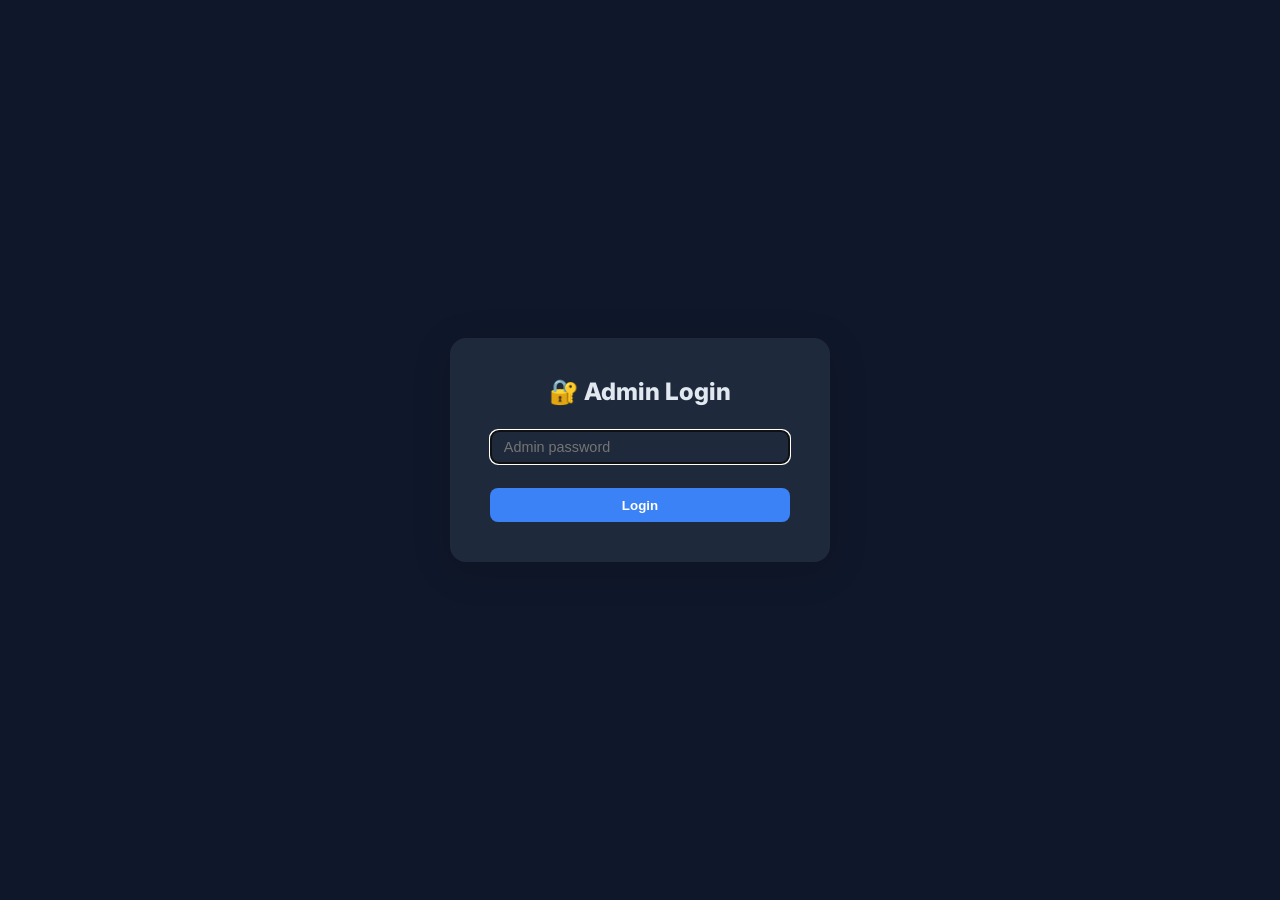
<file: frontend/admin.html>
<!DOCTYPE html>
<html lang="en">
<head>
  <meta charset="UTF-8">
  <meta name="viewport" content="width=device-width, initial-scale=1.0">
  <title>Admin Dashboard — Raffle Promo</title>
  <link href="https://fonts.googleapis.com/css2?family=Inter:wght@400;500;600;700;800&display=swap" rel="stylesheet">
  <link rel="stylesheet" href="style.css">
  <style>
    /* ── Admin-specific styles ── */
    body { background: #0f172a; color: #e2e8f0; font-family: 'Inter', sans-serif; }
    .admin-login { min-height: 100vh; display: flex; align-items: center; justify-content: center; }
    .login-card { background: #1e293b; border-radius: 16px; padding: 2.5rem; width: 100%; max-width: 380px; }
    .login-card h1 { font-size: 1.5rem; margin-bottom: 1.5rem; text-align: center; }
    .admin-wrap { display: none; }

    /* Layout */
    .admin-header { background: #1e293b; padding: 1rem 2rem; display: flex; align-items: center; justify-content: space-between; border-bottom: 1px solid #334155; }
    .admin-header h1 { font-size: 1.2rem; font-weight: 700; color: #f1f5f9; }
    .admin-nav { display: flex; gap: .5rem; }
    .nav-btn { background: transparent; border: 1px solid #475569; color: #94a3b8; padding: .4rem .9rem; border-radius: 8px; cursor: pointer; font-size: .85rem; transition: all .2s; }
    .nav-btn.active, .nav-btn:hover { background: #3b82f6; border-color: #3b82f6; color: #fff; }
    .admin-content { padding: 2rem; max-width: 1400px; margin: 0 auto; }

    /* Tabs */
    .tab-panel { display: none; }
    .tab-panel.active { display: block; }

    /* Stats */
    .stats-grid { display: grid; grid-template-columns: repeat(auto-fit, minmax(160px, 1fr)); gap: 1rem; margin-bottom: 2rem; }
    .stat-card { background: #1e293b; border-radius: 12px; padding: 1.25rem; text-align: center; }
    .stat-num { font-size: 2.5rem; font-weight: 800; color: #3b82f6; }
    .stat-label { font-size: .8rem; color: #64748b; margin-top: .25rem; text-transform: uppercase; letter-spacing: .05em; }

    /* Table */
    .table-toolbar { display: flex; gap: 1rem; align-items: center; margin-bottom: 1rem; flex-wrap: wrap; }
    .filter-select, .search-input { background: #1e293b; border: 1px solid #334155; color: #e2e8f0; padding: .5rem .8rem; border-radius: 8px; font-size: .875rem; }
    .btn-download { background: #16a34a; color: #fff; border: none; padding: .5rem 1rem; border-radius: 8px; cursor: pointer; font-weight: 600; font-size: .875rem; }
    .btn-refresh { background: #334155; color: #e2e8f0; border: none; padding: .5rem 1rem; border-radius: 8px; cursor: pointer; font-size: .875rem; }
    .table-wrap { overflow-x: auto; border-radius: 12px; }
    table { width: 100%; border-collapse: collapse; background: #1e293b; font-size: .875rem; }
    th { background: #0f172a; color: #64748b; padding: .75rem 1rem; text-align: left; font-size: .75rem; text-transform: uppercase; letter-spacing: .05em; }
    td { padding: .75rem 1rem; border-bottom: 1px solid #1e293b; color: #cbd5e1; }
    tr:hover td { background: #263249; }
    .badge { display: inline-block; padding: .2em .6em; border-radius: 999px; font-size: .75rem; font-weight: 600; }
    .badge-verified { background: #14532d; color: #4ade80; }
    .badge-pending  { background: #1c1917; color: #fbbf24; }
    .badge-rejected { background: #450a0a; color: #f87171; }
    .receipt-link { color: #60a5fa; text-decoration: none; font-size: .75rem; }
    .receipt-link:hover { text-decoration: underline; }

    /* Settings */
    .settings-grid { display: grid; grid-template-columns: 1fr 1fr; gap: 1.5rem; }
    @media (max-width: 700px) { .settings-grid { grid-template-columns: 1fr; } }
    .settings-card { background: #1e293b; border-radius: 12px; padding: 1.5rem; }
    .settings-card h3 { font-size: 1rem; margin-bottom: 1rem; color: #f1f5f9; }
    .settings-field { margin-bottom: 1rem; }
    .settings-field label { display: block; font-size: .8rem; color: #64748b; margin-bottom: .4rem; text-transform: uppercase; letter-spacing: .05em; }
    .settings-field input, .settings-field textarea { width: 100%; background: #0f172a; border: 1px solid #334155; color: #e2e8f0; padding: .6rem .8rem; border-radius: 8px; font-size: .9rem; }
    .settings-field textarea { min-height: 80px; resize: vertical; }
    .btn-save { background: #3b82f6; color: #fff; border: none; padding: .6rem 1.5rem; border-radius: 8px; cursor: pointer; font-weight: 600; margin-top: .5rem; }
    .btn-save:hover { background: #2563eb; }
    .save-msg { color: #4ade80; font-size: .85rem; margin-left: .75rem; }

    /* Raffle Draw */
    .draw-section { text-align: center; }
    .pool-info { color: #94a3b8; margin-bottom: 2rem; font-size: 1rem; }
    .pool-info strong { color: #60a5fa; font-size: 1.4rem; }
    .slot-machine { background: #1e293b; border-radius: 20px; padding: 3rem 2rem; max-width: 500px; margin: 0 auto 2rem; position: relative; overflow: hidden; border: 2px solid #334155; }
    .slot-machine.spinning { border-color: #f59e0b; box-shadow: 0 0 30px rgba(245,158,11,.3); }
    .slot-reel { font-size: 1.5rem; font-weight: 800; color: #f1f5f9; min-height: 60px; display: flex; align-items: center; justify-content: center; transition: all .1s; }
    .slot-reel.spinning { animation: spin-reel .08s infinite; }
    @keyframes spin-reel { 0%,100% { opacity: 1; } 50% { opacity: .3; } }
    .winner-reveal { display: none; text-align: center; padding: 2rem; background: linear-gradient(135deg, #14532d, #166534); border-radius: 16px; margin-top: 1.5rem; }
    .winner-reveal.show { display: block; animation: winner-pop .5s ease; }
    @keyframes winner-pop { 0% { transform: scale(.8); opacity: 0; } 100% { transform: scale(1); opacity: 1; } }
    .winner-name { font-size: 2rem; font-weight: 800; color: #4ade80; margin: .5rem 0; }
    .winner-details { font-size: .9rem; color: #86efac; }
    .btn-draw { background: linear-gradient(135deg, #f59e0b, #d97706); color: #000; border: none; padding: 1rem 3rem; border-radius: 12px; font-size: 1.2rem; font-weight: 800; cursor: pointer; margin: 1rem .5rem; transition: transform .2s; }
    .btn-draw:hover { transform: scale(1.05); }
    .btn-draw:disabled { opacity: .5; cursor: default; transform: none; }
    .btn-draw-again { background: #3b82f6; color: #fff; border: none; padding: .75rem 2rem; border-radius: 10px; font-size: 1rem; font-weight: 700; cursor: pointer; margin-top: 1rem; }
    .confetti-container { position: fixed; top: 0; left: 0; width: 100%; height: 100%; pointer-events: none; z-index: 9999; }
    .confetti-piece { position: absolute; width: 10px; height: 10px; top: -10px; animation: fall linear forwards; border-radius: 2px; }
    @keyframes fall { to { transform: translateY(110vh) rotate(720deg); opacity: 0; } }

    /* Past draws */
    .draws-list { background: #1e293b; border-radius: 12px; overflow: hidden; }
    .draw-item { padding: 1rem 1.5rem; border-bottom: 1px solid #334155; }
    .draw-item:last-child { border-bottom: none; }
    .draw-winner-name { font-weight: 700; color: #4ade80; font-size: 1rem; }
    .draw-meta { font-size: .8rem; color: #64748b; margin-top: .25rem; }

    /* Admin form controls */
    .admin-input { background: #1e293b; border: 1px solid #334155; color: #e2e8f0; padding: .5rem .8rem; border-radius: 8px; font-size: .9rem; width: 100%; margin-bottom: .5rem; }
    .btn-admin-action { background: #3b82f6; color: #fff; border: none; padding: .5rem 1.2rem; border-radius: 8px; cursor: pointer; font-size: .875rem; font-weight: 600; }
    .btn-delete { background: transparent; border: 1px solid #7f1d1d; color: #f87171; padding: .25rem .6rem; border-radius: 6px; cursor: pointer; font-size: .75rem; transition: all .2s; }
    .btn-delete:hover { background: #7f1d1d; color: #fff; }
    .btn-logout { background: #7f1d1d; color: #fca5a5; border: none; padding: .4rem .9rem; border-radius: 8px; cursor: pointer; font-size: .85rem; }
  </style>
</head>
<body>

<!-- ── Login Screen ────────────────────────────────────────── -->
<div class="admin-login" id="loginScreen">
  <div class="login-card">
    <h1>🔐 Admin Login</h1>
    <div id="loginError" style="color:#f87171;margin-bottom:1rem;display:none;"></div>
    <input type="password" id="loginPw" class="admin-input" placeholder="Admin password" autofocus>
    <button class="btn-save" style="width:100%;margin-top:1rem;" onclick="doLogin()">Login</button>
  </div>
</div>

<!-- ── Admin App ───────────────────────────────────────────── -->
<div class="admin-wrap" id="adminWrap">
  <div class="admin-header">
    <h1>🎟️ Raffle Admin</h1>
    <div class="admin-nav">
      <button class="nav-btn active" onclick="showTab('entries')">📋 Entries</button>
      <button class="nav-btn" onclick="showTab('draw')">🎰 Draw</button>
      <button class="nav-btn" onclick="showTab('settings')">⚙️ Settings</button>
      <button class="btn-logout" onclick="logout()">Logout</button>
    </div>
  </div>

  <div class="admin-content">

    <!-- ENTRIES TAB -->
    <div class="tab-panel active" id="tab-entries">
      <div class="stats-grid">
        <div class="stat-card"><div class="stat-num" id="statTotal">–</div><div class="stat-label">Total Entries</div></div>
        <div class="stat-card"><div class="stat-num" id="statVerified" style="color:#4ade80;">–</div><div class="stat-label">Verified</div></div>
        <div class="stat-card"><div class="stat-num" id="statPending" style="color:#fbbf24;">–</div><div class="stat-label">Pending</div></div>
        <div class="stat-card"><div class="stat-num" id="statRejected" style="color:#f87171;">–</div><div class="stat-label">Rejected</div></div>
      </div>

      <div class="table-toolbar">
        <select class="filter-select" id="statusFilter" onchange="loadEntries()">
          <option value="">All Statuses</option>
          <option value="verified">Verified</option>
          <option value="pending">Pending</option>
          <option value="rejected">Rejected</option>
        </select>
        <button class="btn-refresh" onclick="loadEntries()">🔄 Refresh</button>
        <button class="btn-download" onclick="downloadCSV()">⬇️ Download CSV</button>
      </div>

      <div class="table-wrap">
        <table id="entriesTable">
          <thead>
            <tr>
              <th>#</th>
              <th>Name</th>
              <th>Home Address</th>
              <th>Email</th>
              <th>Phone</th>
              <th>Date of Purchase</th>
              <th>Invoice No.</th>
              <th>Status</th>
              <th>Submitted</th>
              <th>Receipt</th>
              <th>Action</th>
            </tr>
          </thead>
          <tbody id="entriesBody">
            <tr><td colspan="11" style="text-align:center;color:#475569;padding:2rem;">Loading…</td></tr>
          </tbody>
        </table>
      </div>
      <div id="entryCount" style="color:#64748b;font-size:.85rem;margin-top:.75rem;"></div>
    </div>

    <!-- DRAW TAB -->
    <div class="tab-panel" id="tab-draw">
      <div class="draw-section">
        <h2 style="margin-bottom:.5rem;">🎰 Raffle Draw</h2>
        <p class="pool-info">Eligible entries: <strong id="poolCount">–</strong></p>

        <div class="slot-machine" id="slotMachine">
          <div class="slot-reel" id="slotReel">Press Draw to start!</div>
        </div>

        <button class="btn-draw" id="drawBtn" onclick="startDraw()">🎲 Draw Winner!</button>

        <div class="winner-reveal" id="winnerReveal">
          <div style="font-size:2rem;">🎉🏆🎉</div>
          <div style="color:#86efac;font-size:.9rem;margin-bottom:.5rem;">WINNER</div>
          <div class="winner-name" id="winnerName"></div>
          <div class="winner-details" id="winnerDetails"></div>
          <button class="btn-draw-again" onclick="resetDraw()">Draw Again</button>
        </div>

        <div style="margin-top:3rem;text-align:left;">
          <h3 style="margin-bottom:1rem;color:#94a3b8;">Past Draws</h3>
          <div class="draws-list" id="drawsList">
            <div style="padding:1.5rem;color:#475569;text-align:center;">No draws yet.</div>
          </div>
        </div>
      </div>
    </div>

    <!-- SETTINGS TAB -->
    <div class="tab-panel" id="tab-settings">
      <div class="settings-grid">
        <div class="settings-card">
          <h3>📅 Campaign Period</h3>
          <div class="settings-field">
            <label>Start Date</label>
            <input type="date" id="set_campaign_start_date" class="admin-input">
          </div>
          <div class="settings-field">
            <label>End Date</label>
            <input type="date" id="set_campaign_end_date" class="admin-input">
          </div>
          <div class="settings-field">
            <label>Draw Date</label>
            <input type="date" id="set_draw_date" class="admin-input">
          </div>
          <button class="btn-save" onclick="saveSettings(['campaign_start_date','campaign_end_date','draw_date'])">Save Dates</button>
          <span class="save-msg" id="save_msg_dates"></span>
        </div>

        <div class="settings-card">
          <h3>🏆 Prize & Promo</h3>
          <div class="settings-field">
            <label>Promo Title</label>
            <input type="text" id="set_promo_title" class="admin-input" placeholder="Win a Trip to Korea!">
          </div>
          <div class="settings-field">
            <label>Prize Description</label>
            <textarea id="set_prize_description" class="admin-input"></textarea>
          </div>
          <button class="btn-save" onclick="saveSettings(['promo_title','prize_description'])">Save Prize</button>
          <span class="save-msg" id="save_msg_prize"></span>
        </div>

        <div class="settings-card">
          <h3>🧾 Receipt Validation</h3>
          <div class="settings-field">
            <label>Required Product Keywords</label>
            <input type="text" id="set_required_product_keywords" class="admin-input" placeholder="BLT,BLT sandwich">
            <small style="color:#64748b;">Comma-separated. Receipt must contain at least one keyword.</small>
          </div>
          <button class="btn-save" onclick="saveSettings(['required_product_keywords'])">Save Keywords</button>
          <span class="save-msg" id="save_msg_keywords"></span>
        </div>
      </div>
    </div>

  </div>
</div>

<!-- Confetti container -->
<div class="confetti-container" id="confettiContainer"></div>

<script>
const API = '';
let adminPw = '';
let drawPool = [];
let spinInterval = null;

// ── Auth ──────────────────────────────────────────────────────
async function doLogin() {
  const pw = document.getElementById('loginPw').value;
  const err = document.getElementById('loginError');
  try {
    const r = await fetch(`${API}/api/admin/login`, {
      method: 'POST',
      headers: {'Content-Type':'application/json'},
      body: JSON.stringify({password: pw})
    });
    if (r.ok) {
      adminPw = pw;
      document.getElementById('loginScreen').style.display = 'none';
      document.getElementById('adminWrap').style.display = 'block';
      loadStats();
      loadEntries();
      loadSettings();
      loadDrawPool();
      loadPastDraws();
    } else {
      err.textContent = 'Wrong password.';
      err.style.display = 'block';
    }
  } catch(e) {
    err.textContent = 'Connection error.';
    err.style.display = 'block';
  }
}

function logout() {
  adminPw = '';
  document.getElementById('loginScreen').style.display = 'flex';
  document.getElementById('adminWrap').style.display = 'none';
}

document.getElementById('loginPw')?.addEventListener('keydown', e => { if (e.key === 'Enter') doLogin(); });

// ── Navigation ────────────────────────────────────────────────
function showTab(tab) {
  document.querySelectorAll('.tab-panel').forEach(el => el.classList.remove('active'));
  document.querySelectorAll('.nav-btn').forEach(el => el.classList.remove('active'));
  document.getElementById('tab-' + tab)?.classList.add('active');
  event.target.classList.add('active');

  if (tab === 'draw') { loadDrawPool(); loadPastDraws(); }
  if (tab === 'settings') loadSettings();
  if (tab === 'entries') { loadStats(); loadEntries(); }
}

// ── Stats ─────────────────────────────────────────────────────
async function loadStats() {
  try {
    const r = await apiFetch('/api/admin/stats');
    const d = await r.json();
    document.getElementById('statTotal').textContent    = d.total    ?? '–';
    document.getElementById('statVerified').textContent = d.verified ?? '–';
    document.getElementById('statPending').textContent  = d.pending  ?? '–';
    document.getElementById('statRejected').textContent = d.rejected ?? '–';
  } catch(e) {}
}

// ── Entries ───────────────────────────────────────────────────
async function loadEntries() {
  const status = document.getElementById('statusFilter')?.value || '';
  const url = `/api/admin/entries?limit=200${status ? '&status=' + status : ''}`;
  try {
    const r = await apiFetch(url);
    const d = await r.json();
    renderEntries(d.entries || []);
    const count = document.getElementById('entryCount');
    if (count) count.textContent = `Showing ${(d.entries||[]).length} of ${d.total} entries`;
  } catch(e) {
    document.getElementById('entriesBody').innerHTML = '<tr><td colspan="11" style="text-align:center;color:#f87171;">Failed to load entries.</td></tr>';
  }
}

function renderEntries(entries) {
  const tbody = document.getElementById('entriesBody');
  if (!entries.length) {
    tbody.innerHTML = '<tr><td colspan="11" style="text-align:center;color:#475569;padding:2rem;">No entries found.</td></tr>';
    return;
  }
  tbody.innerHTML = entries.map((e, i) => `
    <tr>
      <td style="color:#475569;">${i+1}</td>
      <td><strong style="color:#f1f5f9;">${esc(e.name)}</strong></td>
      <td style="max-width:260px;white-space:normal;">${esc(e.home_address || '–')}</td>
      <td>${esc(e.email)}</td>
      <td>${esc(e.phone)}</td>
      <td>${e.purchase_date || '–'}</td>
      <td><code style="font-family:monospace;color:#a5b4fc;">${esc(e.invoice_number||'–')}</code></td>
      <td><span class="badge badge-${e.verification_status}">${e.verification_status}</span></td>
      <td style="color:#64748b;font-size:.8rem;">${fmtDate(e.created_at)}</td>
      <td>${e.receipt_url ? `<a href="${esc(e.receipt_url)}" target="_blank" class="receipt-link">View 🧾</a>` : '–'}</td>
      <td><button class="btn-delete" onclick="deleteEntry('${esc(e.id)}', '${esc(e.name)}')">🗑 Delete</button></td>
    </tr>
  `).join('');
}

async function downloadCSV() {
  const status = document.getElementById('statusFilter')?.value || '';
  const url = `/api/admin/entries/csv${status ? '?status=' + status : ''}`;
  const r = await apiFetch(url);
  const blob = await r.blob();
  const a = document.createElement('a');
  a.href = URL.createObjectURL(blob);
  a.download = 'raffle_entries.csv';
  a.click();
}

// ── Settings ──────────────────────────────────────────────────
async function loadSettings() {
  try {
    const r = await apiFetch('/api/admin/settings');
    const s = await r.json();
    Object.entries(s).forEach(([k,v]) => {
      const el = document.getElementById('set_' + k);
      if (el) el.value = v;
    });
  } catch(e) {}
}

async function saveSettings(keys) {
  const body = {};
  keys.forEach(k => { const el = document.getElementById('set_' + k); if (el) body[k] = el.value; });
  try {
    const r = await apiFetch('/api/admin/settings', 'POST', body);
    if (r.ok) {
      const msgKey = keys.includes('campaign_start_date') ? 'dates' : keys.includes('promo_title') ? 'prize' : 'keywords';
      const msg = document.getElementById('save_msg_' + msgKey);
      if (msg) { msg.textContent = '✓ Saved'; setTimeout(() => msg.textContent = '', 3000); }
    }
  } catch(e) {}
}

// ── Draw ──────────────────────────────────────────────────────
async function loadDrawPool() {
  try {
    const r = await apiFetch('/api/admin/draw/pool');
    const d = await r.json();
    drawPool = d.entries || [];
    document.getElementById('poolCount').textContent = drawPool.length;
    const reel = document.getElementById('slotReel');
    if (reel && !drawPool.length) reel.textContent = 'No verified entries yet';
  } catch(e) {}
}

async function loadPastDraws() {
  try {
    const r = await apiFetch('/api/admin/draws');
    const d = await r.json();
    const draws = d.draws || [];
    const container = document.getElementById('drawsList');
    if (!draws.length) {
      container.innerHTML = '<div style="padding:1.5rem;color:#475569;text-align:center;">No draws yet.</div>';
      return;
    }
    container.innerHTML = draws.map(draw => {
      const w = draw.entries || {};
      return `<div class="draw-item">
        <div class="draw-winner-name">🏆 ${esc(w.name || 'Unknown')}</div>
        <div class="draw-meta">${esc(w.email||'')} · ${esc(w.phone||'')} · Invoice: ${esc(w.invoice_number||'–')}</div>
        <div class="draw-meta" style="margin-top:.25rem;">Drawn: ${fmtDate(draw.drawn_at)}</div>
      </div>`;
    }).join('');
  } catch(e) {}
}

function startDraw() {
  if (!drawPool.length) { alert('No verified entries to draw from!'); return; }

  document.getElementById('winnerReveal').classList.remove('show');
  document.getElementById('drawBtn').disabled = true;
  const machine = document.getElementById('slotMachine');
  const reel = document.getElementById('slotReel');

  machine.classList.add('spinning');
  reel.classList.add('spinning');

  let ticks = 0;
  const totalTicks = 40;
  spinInterval = setInterval(() => {
    const random = drawPool[Math.floor(Math.random() * drawPool.length)];
    reel.textContent = random.name;
    ticks++;
    if (ticks >= totalTicks) {
      clearInterval(spinInterval);
      finalDraw();
    }
  }, 80);
}

async function finalDraw() {
  const machine = document.getElementById('slotMachine');
  const reel = document.getElementById('slotReel');
  machine.classList.remove('spinning');
  reel.classList.remove('spinning');

  try {
    const r = await apiFetch('/api/admin/draw', 'POST', {});
    if (!r.ok) { alert('Draw failed.'); document.getElementById('drawBtn').disabled = false; return; }
    const d = await r.json();
    const w = d.winner;

    reel.textContent = w.name;
    document.getElementById('winnerName').textContent = w.name;
    document.getElementById('winnerDetails').innerHTML = `
      📧 ${esc(w.email)} &nbsp;|&nbsp; 📱 ${esc(w.phone)}<br>
      🧾 Invoice: <strong>${esc(w.invoice_number||'–')}</strong>
    `;
    document.getElementById('winnerReveal').classList.add('show');
    launchConfetti();
    loadPastDraws();
    loadDrawPool();
  } catch(e) {
    alert('Error running draw: ' + e.message);
    document.getElementById('drawBtn').disabled = false;
  }
}

function resetDraw() {
  document.getElementById('winnerReveal').classList.remove('show');
  document.getElementById('slotReel').textContent = 'Press Draw to start!';
  document.getElementById('drawBtn').disabled = false;
}

// ── Confetti ──────────────────────────────────────────────────
function launchConfetti() {
  const container = document.getElementById('confettiContainer');
  const colors = ['#f59e0b','#3b82f6','#10b981','#ef4444','#8b5cf6','#ec4899','#fff'];
  container.innerHTML = '';
  for (let i = 0; i < 120; i++) {
    const piece = document.createElement('div');
    piece.className = 'confetti-piece';
    piece.style.cssText = `
      left: ${Math.random() * 100}%;
      background: ${colors[Math.floor(Math.random()*colors.length)]};
      animation-duration: ${1.5 + Math.random() * 2}s;
      animation-delay: ${Math.random() * .5}s;
      width: ${6 + Math.random()*8}px;
      height: ${6 + Math.random()*8}px;
      border-radius: ${Math.random() > .5 ? '50%' : '2px'};
    `;
    container.appendChild(piece);
  }
  setTimeout(() => container.innerHTML = '', 4000);
}

// ── Helpers ───────────────────────────────────────────────────
function apiFetch(url, method = 'GET', body = null) {
  const opts = {
    method,
    headers: { 'X-Admin-Password': adminPw, 'Content-Type': 'application/json' },
  };
  if (body) opts.body = JSON.stringify(body);
  return fetch(API + url, opts);
}

function esc(str) {
  return String(str || '').replace(/&/g,'&amp;').replace(/</g,'&lt;').replace(/>/g,'&gt;').replace(/"/g,'&quot;');
}

function fmtDate(isoStr) {
  if (!isoStr) return '–';
  try { return new Date(isoStr).toLocaleString('en-PH', {dateStyle:'short',timeStyle:'short'}); }
  catch { return isoStr; }
}

// ── Delete Entry ──────────────────────────────────────────────
async function deleteEntry(id, name) {
  if (!confirm(`Delete entry for "${name}"?\n\nThis is permanent and cannot be undone.`)) return;
  try {
    const r = await apiFetch(`/api/admin/entries/${id}`, 'DELETE');
    if (r.ok) {
      loadEntries();
      loadStats();
      loadDrawPool();
    } else {
      const d = await r.json().catch(() => ({}));
      alert('Delete failed: ' + (d.detail || 'Unknown error'));
    }
  } catch(e) {
    alert('Network error deleting entry.');
  }
}

</script>
</body>
</html>
</file>
<file: frontend/style.css>
/* ============================================================
   Subway × Trip to Korea — Mobile-First Stylesheet
   Colours: Subway green #009843, Korean red #CD2E3A,
            Korean blue #003478, warm cream #f5f5f0
   ============================================================ */

*, *::before, *::after { box-sizing: border-box; margin: 0; padding: 0; }

:root {
  --subway-green:      #009843;
  --subway-green-dark: #007a35;
  --subway-yellow:     #FFC425;
  --korea-red:         #CD2E3A;
  --korea-blue:        #003478;
  --color-primary:     #009843;
  --color-primary-dark:#007a35;
  --color-accent:      #CD2E3A;
  --color-bg:          #f5f5f0;
  --color-surface:     #ffffff;
  --color-text:        #1a1a1a;
  --color-text-muted:  #6b7280;
  --color-border:      #e5e7eb;
  --color-success:     #009843;
  --color-success-bg:  #d1fae5;
  --color-error:       #CD2E3A;
  --color-error-bg:    #fee2e2;
  --color-warning:     #f59e0b;
  --color-warning-bg:  #fef3c7;
  --color-pending:     #f59e0b;
  --color-verified:    #009843;
  --color-rejected:    #CD2E3A;

  --radius-sm:  8px;
  --radius-md:  16px;
  --radius-lg:  24px;
  --shadow-sm:  0 1px 4px rgba(0,0,0,.08);
  --shadow-md:  0 4px 20px rgba(0,0,0,.10);
  --shadow-lg:  0 8px 40px rgba(0,0,0,.14);
  --font:       'Inter', 'Noto Sans KR', system-ui, sans-serif;
  --transition: 0.2s ease;
}

html { font-size: 16px; scroll-behavior: smooth; }
body { font-family: var(--font); background: var(--color-bg); color: var(--color-text); line-height: 1.6; min-height: 100vh; }

h1,h2,h3,h4 { line-height: 1.2; font-weight: 800; }
h1 { font-size: clamp(2rem, 7vw, 3rem); }
h2 { font-size: clamp(1.25rem, 4vw, 1.6rem); }
h3 { font-size: 1.1rem; }
p  { margin-bottom: .75rem; }
a  { color: var(--subway-green); text-decoration: none; font-weight: 600; }
a:hover { text-decoration: underline; }

.container { width: 100%; max-width: 520px; margin: 0 auto; padding: 0 1rem; }

/* ── Hero ────────────────────────────────────────────────────── */
.hero {
  background: linear-gradient(160deg, #003478 0%, #009843 60%, #FFC425 100%);
  color: #fff;
  padding: 3rem 1rem 5rem;
  text-align: center;
  position: relative;
  overflow: hidden;
}

/* Seoul skyline silhouette pattern */
.hero::before {
  content: '';
  position: absolute;
  inset: 0;
  background-image:
    radial-gradient(circle at 20% 80%, rgba(255,196,37,.15) 0%, transparent 50%),
    radial-gradient(circle at 80% 20%, rgba(0,152,67,.2) 0%, transparent 50%);
  pointer-events: none;
}

/* floating bokeh dots */
.hero::after {
  content: '✈️';
  position: absolute;
  top: 1.5rem;
  right: 2rem;
  font-size: 2rem;
  opacity: .5;
  animation: float 4s ease-in-out infinite;
}

@keyframes float {
  0%,100% { transform: translateY(0) rotate(-10deg); }
  50%      { transform: translateY(-10px) rotate(5deg); }
}

.hero-content { position: relative; z-index: 1; }

.hero-logos {
  display: flex;
  align-items: center;
  justify-content: center;
  gap: .75rem;
  margin-bottom: 1.25rem;
}
.subway-logo {
  background: var(--subway-yellow);
  color: #1a1a1a;
  font-weight: 900;
  font-size: 1.25rem;
  padding: .3rem .9rem;
  border-radius: 6px;
  letter-spacing: .04em;
}
.subway-logo span { font-size: .65rem; vertical-align: super; }
.hero-x { font-size: 1.5rem; font-weight: 900; opacity: .8; }
.korea-flag { font-size: 2.25rem; }

.hero h1 { margin-bottom: .5rem; text-shadow: 0 2px 8px rgba(0,0,0,.3); }
.korea-text {
  color: var(--subway-yellow);
  display: inline-block;
  position: relative;
}
.korea-text::after {
  content: '';
  position: absolute;
  bottom: -2px; left: 0; right: 0;
  height: 3px;
  background: var(--subway-yellow);
  border-radius: 2px;
}

.hero p { font-size: 1.0625rem; opacity: .92; margin-bottom: 1rem; }

.hero-meta {
  display: flex;
  flex-wrap: wrap;
  gap: .5rem;
  justify-content: center;
}
.hero-meta span {
  background: rgba(255,255,255,.15);
  border: 1px solid rgba(255,255,255,.25);
  border-radius: 999px;
  padding: .3rem .875rem;
  font-size: .8125rem;
  font-weight: 600;
  backdrop-filter: blur(4px);
}

/* Wave divider */
.hero-wave {
  position: absolute;
  bottom: -1px; left: 0; right: 0;
  line-height: 0;
}
.hero-wave svg { width: 100%; height: 60px; }

/* ── Card ──────────────────────────────────────────────────── */
.card {
  background: var(--color-surface);
  border-radius: var(--radius-md);
  box-shadow: var(--shadow-md);
  padding: 1.5rem;
  margin: -2rem auto 1.25rem;
  position: relative;
  z-index: 2;
}
@media(min-width:480px){ .card { padding: 2rem; } }

.card-header {
  text-align: center;
  margin-bottom: 1.5rem;
}
.card-icon { font-size: 2.5rem; margin-bottom: .5rem; }
.card-header h2 { color: var(--color-text); margin-bottom: .3rem; }
.card-header p { color: var(--color-text-muted); font-size: .9375rem; margin: 0; }

/* ── Prize card ────────────────────────────────────────────── */
.prize-card {
  background: linear-gradient(135deg, var(--korea-blue) 0%, #005db6 100%);
  color: #fff;
  border-radius: var(--radius-md);
  padding: 1.5rem;
  margin: 0 auto 1.25rem;
  box-shadow: var(--shadow-md);
}
.prize-header {
  font-size: 1.125rem;
  font-weight: 800;
  margin-bottom: 1rem;
  display: flex;
  align-items: center;
  gap: .5rem;
}
.prize-items { display: flex; flex-direction: column; gap: .625rem; }
.prize-item {
  display: flex;
  align-items: center;
  gap: .625rem;
  font-size: .9375rem;
  background: rgba(255,255,255,.1);
  border-radius: var(--radius-sm);
  padding: .5rem .875rem;
}

/* ── How It Works ──────────────────────────────────────────── */
.steps-list { display: flex; flex-direction: column; gap: 1rem; margin-top: 1rem; }
.step-item {
  display: flex;
  align-items: center;
  gap: 1rem;
  font-size: .9375rem;
}
.step-circle {
  width: 3rem;
  height: 3rem;
  min-width: 3rem;
  background: #f0fdf4;
  border: 2px solid var(--subway-green);
  border-radius: 50%;
  display: flex;
  align-items: center;
  justify-content: center;
  font-size: 1.375rem;
}
.step-item small { color: var(--color-text-muted); font-size: .8125rem; }

/* ── Form ──────────────────────────────────────────────────── */
.form-group { margin-bottom: 1.125rem; }
.form-label {
  display: block;
  font-size: .875rem;
  font-weight: 700;
  color: var(--color-text);
  margin-bottom: .375rem;
}
.required { color: var(--color-error); margin-left: .1rem; }
.form-control {
  display: block;
  width: 100%;
  padding: .75rem 1rem;
  font-size: 1rem;
  font-family: var(--font);
  color: var(--color-text);
  background: #fafafa;
  border: 2px solid var(--color-border);
  border-radius: var(--radius-sm);
  transition: border-color var(--transition), box-shadow var(--transition);
  outline: none;
  -webkit-appearance: none;
}
.form-control:focus {
  border-color: var(--subway-green);
  box-shadow: 0 0 0 3px rgba(0,152,67,.15);
  background: #fff;
}
.form-control.is-invalid {
  border-color: var(--color-error);
  box-shadow: 0 0 0 3px rgba(205,46,58,.12);
}
.form-control.is-valid { border-color: var(--subway-green); }
.form-hint { font-size: .75rem; color: var(--color-text-muted); margin-top: .3rem; }
.invalid-feedback { font-size: .8125rem; color: var(--color-error); margin-top: .3rem; display: none; }
.form-control.is-invalid ~ .invalid-feedback { display: block; }

/* ── Upload ────────────────────────────────────────────────── */
.upload-area {
  border: 2px dashed var(--color-border);
  border-radius: var(--radius-md);
  padding: 2rem 1rem;
  text-align: center;
  cursor: pointer;
  transition: border-color var(--transition), background var(--transition);
  position: relative;
  background: #fafafa;
}
.upload-area:hover, .upload-area.drag-over {
  border-color: var(--subway-green);
  background: #f0fdf4;
}
.upload-area.has-file {
  border-color: var(--subway-green);
  background: #f0fdf4;
}
.upload-area input[type="file"] {
  position: absolute; inset: 0; opacity: 0; cursor: pointer; width: 100%; height: 100%;
}
.upload-icon { font-size: 2.5rem; margin-bottom: .5rem; display: block; }
.upload-title { font-weight: 700; font-size: 1rem; margin-bottom: .25rem; color: var(--color-text); }
.upload-sub { font-size: .8125rem; color: var(--color-text-muted); }
.upload-preview { display: none; margin-top: 1rem; }
.upload-preview img {
  max-width: 100%; max-height: 180px; border-radius: var(--radius-sm);
  object-fit: cover; box-shadow: var(--shadow-sm);
}
.upload-filename { font-size: .8125rem; color: var(--color-text-muted); margin-top: .375rem; }

/* ── Checkbox ──────────────────────────────────────────────── */
.form-check { display: flex; align-items: flex-start; gap: .625rem; margin-bottom: 1.25rem; }
.form-check input[type="checkbox"] {
  width: 1.125rem; height: 1.125rem; min-width: 1.125rem;
  accent-color: var(--subway-green); margin-top: .125rem; cursor: pointer;
}
.form-check-label { font-size: .875rem; color: var(--color-text-muted); cursor: pointer; line-height: 1.4; }

/* ── Button ────────────────────────────────────────────────── */
.btn {
  display: inline-flex; align-items: center; justify-content: center; gap: .5rem;
  padding: .9375rem 1.5rem; font-size: 1.0625rem; font-weight: 800; font-family: var(--font);
  border: none; border-radius: var(--radius-sm); cursor: pointer;
  transition: all var(--transition); white-space: nowrap; -webkit-appearance: none;
  letter-spacing: .02em;
}
.btn-primary {
  background: linear-gradient(135deg, var(--subway-green) 0%, var(--subway-green-dark) 100%);
  color: #fff; width: 100%;
  box-shadow: 0 4px 14px rgba(0,152,67,.35);
}
.btn-primary:hover:not(:disabled) {
  transform: translateY(-2px);
  box-shadow: 0 6px 20px rgba(0,152,67,.45);
}
.btn-primary:active:not(:disabled) { transform: translateY(0); box-shadow: none; }
.btn-primary:disabled { opacity: .65; cursor: not-allowed; }
.btn-secondary {
  background: var(--color-bg); color: var(--color-text);
  border: 2px solid var(--color-border); font-size: .875rem; font-weight: 700;
}
.btn-secondary:hover:not(:disabled) { background: #e5e7eb; }
.btn-sm { padding: .4375rem .875rem; font-size: .875rem; }
.btn-danger { background: var(--color-error); color: #fff; }
.btn-danger:hover:not(:disabled) { background: #a82432; }
.btn-success { background: var(--subway-green); color: #fff; }

.btn .spinner {
  width: 1.125rem; height: 1.125rem;
  border: 2.5px solid rgba(255,255,255,.4);
  border-top-color: #fff;
  border-radius: 50%;
  animation: spin .65s linear infinite;
  display: none;
}
.btn.loading .spinner { display: block; }
.btn.loading .btn-text { opacity: .6; }

/* ── Steps indicator ───────────────────────────────────────── */
.steps {
  display: flex; align-items: center; justify-content: center;
  gap: 0; margin-bottom: 1.5rem;
}
.step {
  display: flex; align-items: center; gap: .375rem;
  font-size: .8125rem; font-weight: 700; color: var(--color-text-muted);
}
.step.active { color: var(--subway-green); }
.step.done   { color: var(--subway-green); }
.step-num {
  width: 1.625rem; height: 1.625rem; border-radius: 50%;
  background: var(--color-border); color: var(--color-text-muted);
  display: flex; align-items: center; justify-content: center;
  font-size: .7rem; font-weight: 800;
}
.step.active .step-num { background: var(--subway-green); color: #fff; }
.step.done   .step-num { background: var(--subway-green); color: #fff; }
.step-divider { flex: 1; height: 2px; background: var(--color-border); margin: 0 .5rem; max-width: 3rem; }

/* ── Alerts ────────────────────────────────────────────────── */
.alert {
  padding: .875rem 1rem; border-radius: var(--radius-sm);
  font-size: .9375rem; display: flex; gap: .625rem;
  align-items: flex-start; margin-bottom: 1rem;
}
.alert-icon { font-size: 1.125rem; line-height: 1; flex-shrink: 0; }
.alert-success { background: var(--color-success-bg); color: #065f46; border-left: 4px solid var(--subway-green); }
.alert-error   { background: var(--color-error-bg);   color: #7f1d1d; border-left: 4px solid var(--color-error); }
.alert-warning { background: var(--color-warning-bg); color: #78350f; border-left: 4px solid var(--color-warning); }

/* ── Success state ─────────────────────────────────────────── */
.success-state { text-align: center; padding: 1.5rem 1rem; }
.success-icon {
  width: 5rem; height: 5rem;
  background: linear-gradient(135deg, #f0fdf4, #dcfce7);
  border-radius: 50%; display: flex; align-items: center;
  justify-content: center; font-size: 2.25rem;
  margin: 0 auto 1rem;
  box-shadow: 0 4px 16px rgba(0,152,67,.2);
}
.success-state h2 { color: var(--subway-green); margin-bottom: .5rem; }
.success-state p { color: var(--color-text-muted); margin-bottom: 0; }

/* ── Footer ────────────────────────────────────────────────── */
footer {
  text-align: center; padding: 2.5rem 1rem;
  font-size: .8125rem; color: var(--color-text-muted);
}
.footer-brand {
  font-weight: 900; font-size: 1rem; color: var(--subway-green);
  margin-bottom: .375rem; letter-spacing: .04em;
}
.footer-brand span { font-size: .6rem; vertical-align: super; }
footer a { color: var(--color-text-muted); }
footer a:hover { color: var(--subway-green); }

/* ── Animations ────────────────────────────────────────────── */
@keyframes spin { to { transform: rotate(360deg); } }
@keyframes fadeIn {
  from { opacity: 0; transform: translateY(10px); }
  to   { opacity: 1; transform: translateY(0); }
}
.fade-in { animation: fadeIn .4s ease forwards; }

/* ── ======================================================= */
/*    ADMIN PAGE                                               */
/* ── ======================================================= */
.admin-header {
  background: linear-gradient(135deg, #003478 0%, #005db6 100%);
  color: #fff; padding: 1rem 1.5rem;
  display: flex; align-items: center; justify-content: space-between;
  flex-wrap: wrap; gap: .75rem;
}
.admin-header h1 { font-size: 1.125rem; font-weight: 800; }
.admin-header .admin-actions { display: flex; gap: .5rem; align-items: center; flex-wrap: wrap; }

.admin-main { padding: 1.25rem 1rem; max-width: 1280px; margin: 0 auto; }

.stats-bar {
  display: grid; grid-template-columns: repeat(2,1fr);
  gap: .75rem; margin-bottom: 1.25rem;
}
@media(min-width:640px){ .stats-bar { grid-template-columns: repeat(4,1fr); } }
.stat-card {
  background: var(--color-surface); border-radius: var(--radius-sm);
  padding: 1rem; box-shadow: var(--shadow-sm); text-align: center;
}
.stat-num { font-size: 1.75rem; font-weight: 900; line-height: 1; margin-bottom: .25rem; }
.stat-label { font-size: .75rem; color: var(--color-text-muted); text-transform: uppercase; letter-spacing: .05em; }
.stat-card.total   .stat-num { color: var(--korea-blue); }
.stat-card.pending  .stat-num { color: var(--color-pending); }
.stat-card.verified .stat-num { color: var(--subway-green); }
.stat-card.rejected .stat-num { color: var(--color-rejected); }

.filter-bar {
  background: var(--color-surface); border-radius: var(--radius-sm);
  padding: .875rem 1rem; display: flex; flex-wrap: wrap;
  gap: .5rem; margin-bottom: 1rem; box-shadow: var(--shadow-sm); align-items: center;
}
.filter-label { font-size: .8125rem; font-weight: 700; color: var(--color-text-muted); }
.filter-btn {
  padding: .3125rem .875rem; border-radius: 999px;
  border: 2px solid var(--color-border); background: transparent;
  font-size: .8125rem; font-weight: 700; cursor: pointer;
  transition: all var(--transition); color: var(--color-text);
}
.filter-btn:hover { border-color: var(--subway-green); color: var(--subway-green); }
.filter-btn.active { background: var(--subway-green); color: #fff; border-color: var(--subway-green); }
.filter-btn.pending.active  { background: var(--color-pending);  border-color: var(--color-pending);  color: #000; }
.filter-btn.verified.active { background: var(--subway-green); border-color: var(--subway-green); color: #fff; }
.filter-btn.rejected.active { background: var(--color-rejected); border-color: var(--color-rejected); color: #fff; }

.table-wrap { background: var(--color-surface); border-radius: var(--radius-sm); box-shadow: var(--shadow-sm); overflow: hidden; }
.entries-table { width: 100%; border-collapse: collapse; font-size: .875rem; }
.entries-table thead tr { background: #f9fafb; border-bottom: 2px solid var(--color-border); }
.entries-table th {
  padding: .625rem .875rem; text-align: left;
  font-size: .75rem; font-weight: 800; text-transform: uppercase;
  letter-spacing: .05em; color: var(--color-text-muted); white-space: nowrap;
}
.entries-table td {
  padding: .75rem .875rem; border-bottom: 1px solid #f3f4f6;
  vertical-align: top; max-width: 200px;
  overflow: hidden; text-overflow: ellipsis; white-space: nowrap;
}
.entries-table tr:last-child td { border-bottom: none; }
.entries-table tr:hover td { background: #f9fafb; }

.badge {
  display: inline-block; padding: .2rem .55rem; border-radius: 999px;
  font-size: .72rem; font-weight: 800; text-transform: uppercase; letter-spacing: .04em;
}
.badge-pending  { background: #fef3c7; color: #78350f; }
.badge-verified { background: #d1fae5; color: #065f46; }
.badge-rejected { background: #fee2e2; color: #7f1d1d; }

.receipt-thumb {
  width: 2.5rem; height: 2.5rem; object-fit: cover;
  border-radius: var(--radius-sm); cursor: pointer;
  border: 2px solid var(--color-border); transition: transform var(--transition);
}
.receipt-thumb:hover { transform: scale(1.1); }

.modal-overlay {
  position: fixed; inset: 0; background: rgba(0,0,0,.7);
  display: flex; align-items: center; justify-content: center;
  z-index: 1000; padding: 1rem; animation: fadeIn .2s ease;
}
.modal-box {
  background: var(--color-surface); border-radius: var(--radius-md);
  padding: 1.5rem; max-width: 560px; width: 100%;
  max-height: 90vh; overflow-y: auto; box-shadow: var(--shadow-lg);
}
.modal-box img { width: 100%; border-radius: var(--radius-sm); margin-bottom: 1rem; }
.modal-close {
  float: right; background: none; border: none; font-size: 1.5rem;
  cursor: pointer; color: var(--color-text-muted); line-height: 1; padding: 0 .25rem;
}
.modal-close:hover { color: var(--color-error); }

.draw-banner {
  background: linear-gradient(135deg, var(--korea-red) 0%, #a02232 100%);
  color: #fff; border-radius: var(--radius-md);
  padding: 1.25rem 1.5rem; display: flex;
  align-items: center; justify-content: space-between;
  flex-wrap: wrap; gap: .75rem; margin-bottom: 1.25rem; box-shadow: var(--shadow-md);
}
.draw-banner-text h2 { font-size: 1rem; margin-bottom: .2rem; }
.draw-banner-text p  { font-size: .8125rem; opacity: .75; margin: 0; }

.login-screen {
  display: flex; align-items: center; justify-content: center;
  min-height: 100vh;
  background: linear-gradient(135deg, var(--korea-blue) 0%, var(--subway-green) 100%);
}
.login-card {
  background: var(--color-surface); border-radius: var(--radius-md);
  padding: 2rem; width: 100%; max-width: 360px;
  box-shadow: var(--shadow-lg); text-align: center;
}
.login-card h1 { font-size: 1.375rem; margin-bottom: .375rem; }
.login-card p  { color: var(--color-text-muted); font-size: .875rem; margin-bottom: 1.5rem; }

.empty-state { padding: 3rem 1rem; text-align: center; color: var(--color-text-muted); }
.empty-icon  { font-size: 2.5rem; margin-bottom: .5rem; }

.skeleton {
  background: linear-gradient(90deg, #f0f0f0 25%, #e8e8e8 50%, #f0f0f0 75%);
  background-size: 200% 100%;
  animation: shimmer 1.4s infinite; border-radius: var(--radius-sm);
}
@keyframes shimmer { 0% { background-position: -200% 0; } 100% { background-position: 200% 0; } }

@media(max-width:480px) {
  .admin-main { padding: .75rem .5rem; }
  .entries-table th:nth-child(4), .entries-table td:nth-child(4) { display: none; }
}

/* ── Phone prefix ────────────────────────────────────────────── */
.phone-input-wrap {
  display: flex;
  align-items: stretch;
}
.phone-prefix {
  background: #e5e7eb;
  border: 1.5px solid #d1d5db;
  border-right: none;
  padding: 0 .9rem;
  border-radius: 10px 0 0 10px;
  font-size: .95rem;
  font-weight: 600;
  color: #374151;
  display: flex;
  align-items: center;
  white-space: nowrap;
  user-select: none;
}
.phone-field {
  border-radius: 0 10px 10px 0 !important;
  flex: 1;
}

/* ── Alert types ─────────────────────────────────────────────── */
.alert-error   { background: #fef2f2; color: #b91c1c; border: 1px solid #fecaca; }
.alert-success { background: #f0fdf4; color: #15803d; border: 1px solid #bbf7d0; }
/* Fix prize layout */
.prize-item {
  display: block; /* override flex */
}

.prize-title {
  font-weight: 700;
  margin-bottom: 10px;
}

.prize-content {
  display: flex;
  flex-direction: column;
  gap: 10px;
}

.prize-line {
  display: flex;
  align-items: flex-start;
  gap: 10px;
  line-height: 1.5;
}

.icon {
  font-size: 18px;
}
</file>
